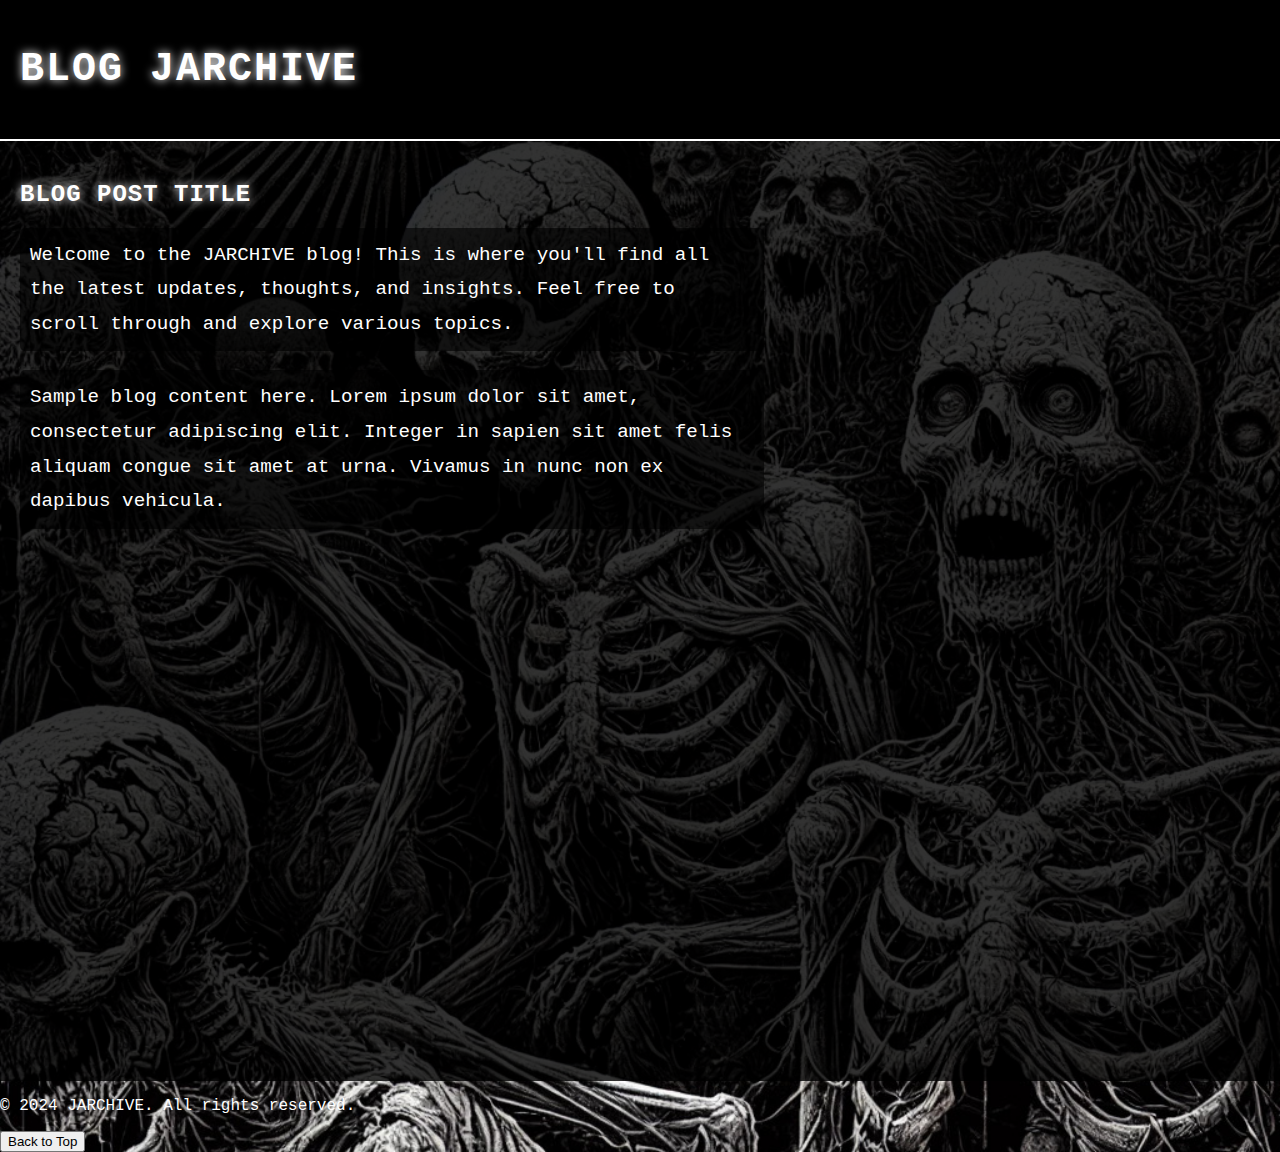
<file: Blog/Index.html>
<!DOCTYPE html>
<html lang="en">
<head>
    <meta charset="UTF-8">
    <meta name="viewport" content="width=device-width, initial-scale=1.0">
    <title>JARCHIVE BLOG</title>
    <link rel="icon" href="icon-website.png" type="image/png">
    <style>
        body {
            background-image: url('Chillback-grounf.jpg'); 
            background-size: cover;
            background-position: center;
            background-repeat: no-repeat;
            color: white;
            font-family: 'Courier New', Courier, monospace;
            margin: 0;
            padding: 0;
            overflow-y: scroll;
        }

        header {
            position: relative;
            padding: 20px;
            border-bottom: 2px solid white;
            background-color: black;
            text-align: left; 
        }

        .glitch {
            font-size: 2.5em;
            position: relative;
            color: white;
            text-shadow: 0 0 10px white;
            display: inline-block;
            text-transform: uppercase;
            letter-spacing: 2px;
            animation: glitch-animation 2s infinite;
        }

        .glitch::before, .glitch::after {
            content: attr(data-text); 
            position: absolute;
            top: 0;
            left: 0;
            width: 100%;
            height: 100%;
            color: white;
            background: black;
            overflow: hidden;
            clip: rect(0, 900px, 0, 0);
        }

        /* Glitch Red Layer */
        .glitch::before {
            left: 2px;
            text-shadow: -2px 0 red;
            animation: glitch-red 2s infinite;
        }

        /* Glitch Blue Layer */
        .glitch::after {
            left: -2px;
            text-shadow: -2px 0 blue;
            animation: glitch-blue 2s infinite;
        }

        @keyframes glitch-animation {
            0% { transform: none; }
            20% { transform: skew(0.5deg); }
            40% { transform: skew(-1deg); }
            60% { transform: skew(0.5deg); }
            80% { transform: none; }
            100% { transform: none; }
        }

        @keyframes glitch-red {
            0%, 100% { clip: rect(0, 900px, 0, 0); }
            10% { clip: rect(10px, 900px, 80px, 0); }
            30% { clip: rect(50px, 900px, 100px, 0); }
            50% { clip: rect(0, 900px, 60px, 0); }
            70% { clip: rect(40px, 900px, 80px, 0); }
        }

        @keyframes glitch-blue {
            0%, 100% { clip: rect(0, 900px, 0, 0); }
            10% { clip: rect(30px, 900px, 60px, 0); }
            30% { clip: rect(0px, 900px, 90px, 0); }
            50% { clip: rect(20px, 900px, 100px, 0); }
            70% { clip: rect(10px, 900px, 60px, 0); }
        }

        .content {
            padding: 20px;
            background-color: rgba(0, 0, 0, 0.8);
            min-height: 100vh;
            display: flex;
            flex-direction: column;
            justify-content: flex-start;
            align-items: flex-start; 

       
        h2.glitch-title {
            font-size: 1.5em;
            position: relative;
            text-transform: uppercase;
            letter-spacing: 1px;
            color: white;
            text-shadow: 0 0 10px white;
            margin-bottom: 20px;
            animation: subtle-glitch 3s infinite; /* Slower and subtler than main glitch */
        }

        h2.glitch-title::before,
        h2.glitch-title::after {
            content: attr(data-text);
            position: absolute;
            top: 0;
            left: 0;
            width: 100%;
            height: 100%;
            color: white;
            background: black;
            overflow: hidden;
            clip: rect(0, 900px, 0, 0);
        }

        h2.glitch-title::before {
            left: 1px;
            text-shadow: -1px 0 red;
            animation: glitch-red-title 3s infinite;
        }

        h2.glitch-title::after {
            left: -1px;
            text-shadow: -1px 0 blue;
            animation: glitch-blue-title 3s infinite;
        }

        @keyframes subtle-glitch {
            0% { transform: none; }
            25% { transform: skew(0.3deg); }
            50% { transform: skew(-0.3deg); }
            75% { transform: skew(0.2deg); }
            100% { transform: none; }
        }

        @keyframes glitch-red-title {
            0%, 100% { clip: rect(0, 900px, 0, 0); }
            20% { clip: rect(20px, 900px, 50px, 0); }
            40% { clip: rect(30px, 900px, 80px, 0); }
            60% { clip: rect(10px, 900px, 60px, 0); }
            80% { clip: rect(40px, 900px, 50px, 0); }
        }

        @keyframes glitch-blue-title {
            0%, 100% { clip: rect(0, 900px, 0, 0); }
            20% { clip: rect(25px, 900px, 45px, 0); }
            40% { clip: rect(0px, 900px, 70px, 0); }
            60% { clip: rect(15px, 900px, 65px, 0); }
            80% { clip: rect(30px, 900px, 45px, 0); }
        }

        p {
            font-size: 1.2em;
            line-height: 1.8;
            background: rgba(0, 0, 0, 0.6); /* Black highlight with transparency */
            padding: 10px;
            border-radius: 5px;
            color: white;
            text-align: left;
        }

        .blog-post {
            width: 60%; /* Adjusts width for left-aligned content */
        }

        footer {
            text-align: left;
            padding: 20px;
            background-color: black;
            color: white;
            border-top: 2px solid white;
        }

        #backToTop {
            position: fixed;
            bottom: 20px;
            right: 20px;
            background-color: black;
            color: white;
            border: none;
            padding: 10px;
            cursor: pointer;
            display: none;
            border-radius: 5px;
            box-shadow: 0 0 10px rgba(255, 255, 255, 0.5);
        }
    </style>
</head>
<body>
    <header>
        <h1 class="glitch" data-text="Blog JARCHIVE">Blog JARCHIVE</h1>
    </header>

    <div class="content">
        <section class="blog-post">
            <h2 class="glitch-title" data-text="Blog Post Title">Blog Post Title</h2>
            <p>
                Welcome to the JARCHIVE blog! This is where you'll find all the latest updates, thoughts, and insights. 
                Feel free to scroll through and explore various topics.
            </p>
            <p>
                Sample blog content here. Lorem ipsum dolor sit amet, consectetur adipiscing elit. Integer in 
                sapien sit amet felis aliquam congue sit amet at urna. Vivamus in nunc non ex dapibus vehicula.
            </p>
        </section>

        <!-- Add more blog posts here -->

    </div>

    <footer>
        <p>© 2024 JARCHIVE. All rights reserved.</p>
    </footer>

    <button id="backToTop">Back to Top</button>

    <script>
        const backToTopButton = document.getElementById('backToTop');
        window.onscroll = function() {
            if (document.body.scrollTop > 100 || document.documentElement.scrollTop > 100) {
                backToTopButton.style.display = "block";
            } else {
                backToTopButton.style.display = "none";
            }
        };
        backToTopButton.onclick = function() {
            window.scrollTo({ top: 0, behavior: 'smooth' });
        };
    </script>
</body>
</html>
</file>
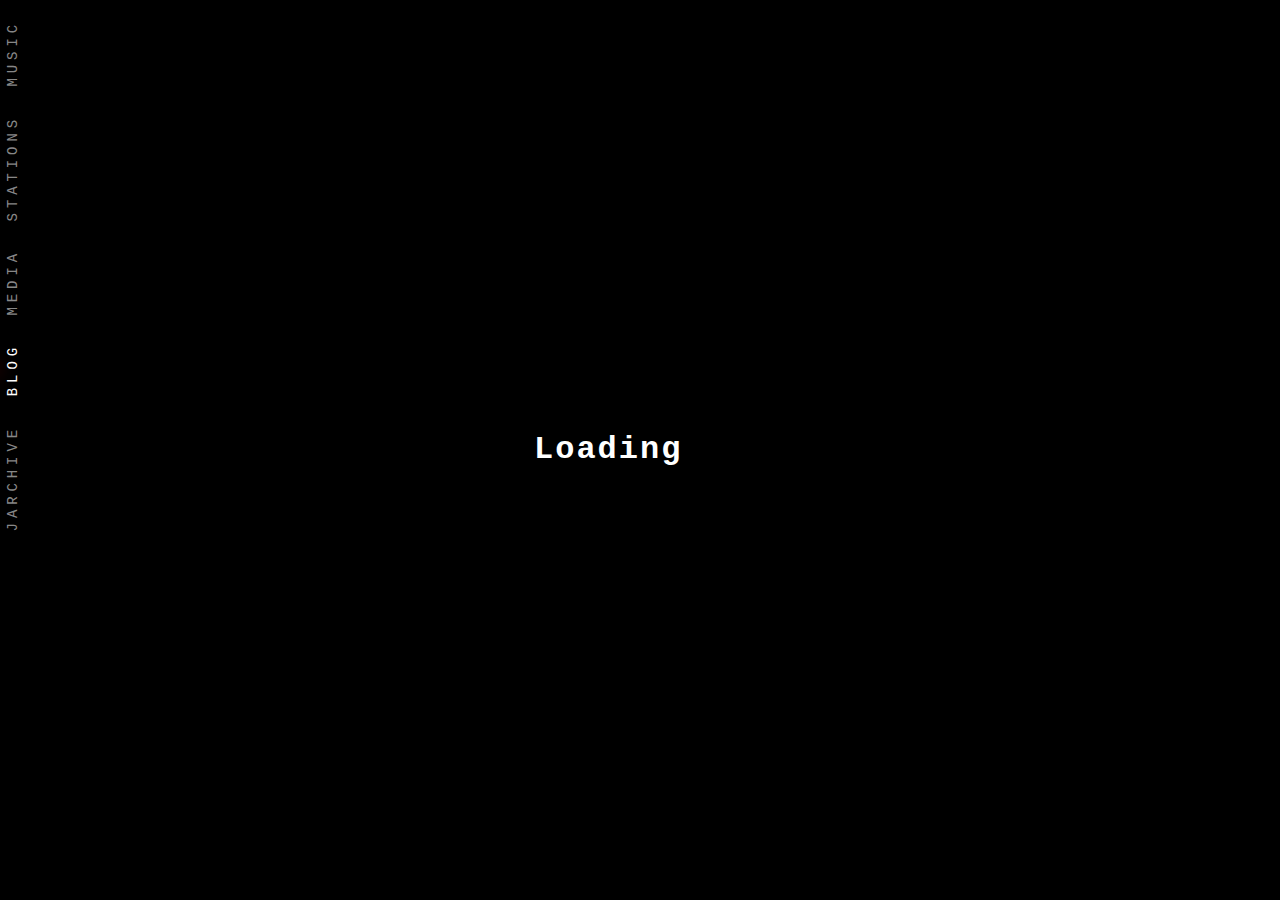
<file: blog/index.html>
<!DOCTYPE html>
<html lang="en">
<head>
    <meta charset="UTF-8">
    <title>JARCHIVE - Blog</title>
    <link rel="icon" href="../Icons/Icon website.png" type="image/png">
    <link rel="stylesheet" href="https://cdnjs.cloudflare.com/ajax/libs/font-awesome/6.0.0-beta3/css/all.min.css">
    <link rel="stylesheet" href="../shared/audio-player.css">
    <link rel="stylesheet" href="../shared/navigation.css">
    <link rel="stylesheet" href="../shared/loading-overlay.css">    <link rel="stylesheet" href="/shared/audio-player-floating.css">    <style>
        /* ========================================
           FORUM-INSPIRED BLOG STRUCTURE
           Minimal layout-focused CSS
           ======================================== */
        
        * {
            margin: 0;
            padding: 0;
            box-sizing: border-box;
        }

        html {
            height: 100%;
        }

        body {
            font-family: 'Courier New', Courier, monospace;
            line-height: 1.6;
            min-height: 100%;
            display: flex;
            flex-direction: column;
            padding-bottom: 0; /* Removed - footer will handle spacing */
        }

        /* ===== JR Side Nav (flush-left) ===== */
        .jr-side-nav{
            position: fixed;
            left: 0px;
            top: 12px;
            transform: none;
            display: flex !important;
            flex-direction: column;
            gap: 12px;
            z-index: 99999;
            user-select: none;
            pointer-events: auto;
        }

        .jr-side-nav a{
            writing-mode: vertical-rl;
            position: relative;
            transform: rotate(180deg);
            color: rgba(255,255,255,.55);
            text-decoration: none;
            font-size: 14px;
            letter-spacing: .35em;
            text-transform: uppercase;
            padding: 8px 2px;
            border-radius: 999px;
            transition: .2s ease;
        }
        .jr-side-nav a:hover {
            color: rgba(255,255,255,0.82);
            background: transparent;
            box-shadow: none;
        }

        .jr-side-nav a.is-active{
            color:#fff;
            background: transparent;
            outline: none;
            box-shadow: none;
        }

        .jr-side-nav a.is-active::after{
            content:"";
            position:absolute;
            right: -10px;
            top: 50%;
            width: 8px;
            height: 8px;
            border-radius: 999px;
            transform: translateY(-50%);
            background: rgba(255,0,0,.9);
            box-shadow: 0 0 18px rgba(255,0,0,.55);
            animation: navPulse 1.2s ease-in-out infinite;
        }

        @media (max-width: 900px){
            .jr-side-nav{ display:none !important; }
        }

        @keyframes navPulse{
            0%,100% { transform: translateY(-50%) scale(1); opacity: .85; }
            50%     { transform: translateY(-50%) scale(1.35); opacity: 1; }
        }

        /* FORUM HEADER (Forum Title Area) */
        .forum-header {
            padding: 1.5rem 2rem;
            text-align: center;
        }

        .forum-title {
            font-size: 1.5rem;
            text-transform: uppercase;
            letter-spacing: 0.2em;
            margin-bottom: 0.5rem;
        }

        .forum-subtitle {
            font-size: 0.875rem;
            text-transform: uppercase;
            letter-spacing: 0.1em;
            opacity: 0.7;
        }

        /* MAIN LAYOUT (Forum Body) */
        .forum-container {
            max-width: 1200px;
            margin: 0 auto;
            padding: 2rem 1rem;
            display: grid;
            grid-template-columns: 1fr;
            gap: 2rem;
            flex: 1; /* Push footer to bottom */
        }

        /* Optional: Two-column layout for sidebar */
        .forum-container.with-sidebar {
            grid-template-columns: 1fr 250px;
        }

        /* THREAD LIST (Main Content Area) */
        .thread-list {
            display: flex;
            flex-direction: column;
            gap: 0;
        }

        /* SECTION HEADER (Category/Section Title) */
        .section-header {
            padding: 0.75rem 1rem;
            margin-bottom: 0;
        }

        .section-title {
            font-size: 0.875rem;
            text-transform: uppercase;
            letter-spacing: 0.15em;
            font-weight: bold;
        }

        /* THREAD ENTRY (Individual Blog Post = Forum Thread) */
        .thread-entry {
            display: grid;
            grid-template-columns: auto 1fr auto;
            gap: 1rem;
            padding: 1rem;
            align-items: start;
        }

        .thread-entry + .thread-entry {
            border-top: 1px solid;
        }

        /* Thread Meta Column (Left) */
        .thread-meta {
            min-width: 80px;
            text-align: center;
            font-size: 0.75rem;
            text-transform: uppercase;
            letter-spacing: 0.1em;
        }

        .thread-number {
            font-weight: bold;
            margin-bottom: 0.25rem;
        }

        .thread-tag {
            opacity: 0.6;
            margin-top: 0.25rem;
        }

        /* Thread Content Column (Center) */
        .thread-content {
            min-width: 0; /* Allows text to wrap properly in grid */
        }

        .thread-title {
            font-size: 1.125rem;
            font-weight: bold;
            margin-bottom: 0.5rem;
            text-transform: uppercase;
            letter-spacing: 0.05em;
        }

        .thread-title a {
            text-decoration: none;
        }

        .thread-excerpt {
            font-size: 0.875rem;
            line-height: 1.5;
            margin-top: 0.5rem;
            opacity: 0.85;
        }

        .thread-body {
            font-size: 0.9375rem;
            line-height: 1.7;
            margin-top: 0.75rem;
        }

        .thread-body p + p {
            margin-top: 1rem;
        }

        /* Thread Stats Column (Right) */
        .thread-stats {
            text-align: right;
            font-size: 0.75rem;
            min-width: 120px;
        }

        .thread-date {
            font-weight: bold;
            margin-bottom: 0.25rem;
        }

        .thread-time {
            opacity: 0.6;
        }

        .thread-author {
            margin-top: 0.5rem;
            font-size: 0.7rem;
            text-transform: uppercase;
            letter-spacing: 0.1em;
            opacity: 0.5;
        }

        /* EXPANDED THREAD (Full Post View) */
        .thread-entry.expanded {
            grid-template-columns: auto 1fr;
            gap: 1.5rem;
            padding: 1.5rem;
        }

        .thread-entry.expanded .thread-stats {
            display: none; /* Stats integrated into meta in expanded view */
        }

        .thread-entry.expanded .thread-meta {
            display: flex;
            flex-direction: column;
            gap: 0.5rem;
        }

        /* SIDEBAR (Optional - Archives, Categories) */
        .forum-sidebar {
            display: flex;
            flex-direction: column;
            gap: 1.5rem;
        }

        .sidebar-section {
            padding: 1rem;
        }

        .sidebar-title {
            font-size: 0.75rem;
            text-transform: uppercase;
            letter-spacing: 0.15em;
            font-weight: bold;
            margin-bottom: 0.75rem;
        }

        .sidebar-list {
            list-style: none;
            font-size: 0.875rem;
        }

        .sidebar-list li {
            padding: 0.375rem 0;
        }

        .sidebar-list a {
            text-decoration: none;
        }

        /* PAGINATION (Forum-style page navigation) */
        .pagination {
            display: flex;
            justify-content: center;
            gap: 0.5rem;
            padding: 2rem 0;
            font-size: 0.875rem;
        }

        .pagination-item {
            padding: 0.5rem 0.75rem;
            text-decoration: none;
            text-transform: uppercase;
            letter-spacing: 0.1em;
        }

        .pagination-item.active {
            font-weight: bold;
        }

        /* FOOTER */
        .forum-footer {
            text-align: center;
            padding: 2rem 1rem;
            padding-bottom: calc(2rem + 120px); /* Extra space for audio player */
            margin-top: auto; /* Push to bottom */
            font-size: 0.75rem;
            text-transform: uppercase;
            letter-spacing: 0.15em;
        }

        /* RESPONSIVE */
        @media (max-width: 768px) {
            .forum-container.with-sidebar {
                grid-template-columns: 1fr;
            }

            .thread-entry {
                grid-template-columns: 1fr;
                gap: 0.75rem;
            }

            .thread-meta,
            .thread-stats {
                text-align: left;
                min-width: auto;
            }

            .thread-stats {
                display: flex;
                gap: 1rem;
                font-size: 0.75rem;
            }

            .thread-entry.expanded {
                grid-template-columns: 1fr;
            }
        }

        /* ========================================
           MINIMAL THEMING (For visibility only)
           Replace with your own theme
           ======================================== */
        
        body {
            background: #000;
            color: #fff;
        }

        .forum-header {
            background: rgba(0, 0, 0, 0.9);
            border-bottom: 1px solid rgba(255, 255, 255, 0.1);
        }

        .section-header {
            background: rgba(255, 255, 255, 0.03);
            border: 1px solid rgba(255, 255, 255, 0.05);
        }

        .thread-entry {
            background: rgba(255, 255, 255, 0.02);
            border-color: rgba(255, 255, 255, 0.05);
        }

        .thread-entry:hover {
            background: rgba(255, 255, 255, 0.04);
        }

        .thread-title a {
            color: inherit;
        }

        .thread-title a:hover {
            opacity: 0.8;
        }

        .sidebar-section {
            background: rgba(255, 255, 255, 0.02);
            border: 1px solid rgba(255, 255, 255, 0.05);
        }

        .sidebar-list a {
            color: inherit;
            opacity: 0.7;
        }

        .sidebar-list a:hover {
            opacity: 1;
        }

        .pagination-item {
            background: rgba(255, 255, 255, 0.05);
            border: 1px solid rgba(255, 255, 255, 0.1);
            color: inherit;
        }

        .pagination-item:hover {
            background: rgba(255, 255, 255, 0.1);
        }

        .pagination-item.active {
            background: rgba(255, 255, 255, 0.15);
        }
    </style>
</head>
<body>
    
    <!-- SIDEBAR NAVIGATION -->
    <nav class="jr-side-nav" aria-label="Primary">
        <a href="../musicPage/">MUSIC</a>
        <a href="../#stations">STATIONS</a>
        <a href="../media/">MEDIA</a>
        <a href="../blog/" class="is-active">BLOG</a>
        <a href="../">JARCHIVE</a>
    </nav>

    <!-- MAIN FORUM CONTAINER -->
    <div class="forum-container">
        
        <!-- THREAD LIST (Main Content) -->
        <main class="thread-list">
            
            <!-- SECTION HEADER (Category) -->
            <div class="section-header">
                <h2 class="section-title">Blog</h2>
            </div>

            <!-- THREAD ENTRY #1 -->
            <article class="thread-entry" id="post-1">
                <aside class="thread-meta">
                    <div class="thread-number">#001</div>
                    <div class="thread-tag">Update</div>
                </aside>
                
                <div class="thread-content">
                    <h3 class="thread-title">
                        <a href="#post-1">Plans for the Week :)</a>
                    </h3>
                    <div class="thread-body">
                        <p>
                            The goal for this week is to get out another mix and also a song by friday. The only thing thats really in the way from now on is school. So I whole heartedly believe Ill be able to start getting more content out for the website. After a few months we'll start posting on social media and other music sharing platforms.
                        </p>
                        <p>
                            Me and Sam (Ditty) Have been planning something big. Something beyond our control and were excited to finally start bringing these plans into fruition its going to be a good next couple of years in terms of creativity and productivity. AMEN
                        </p>
                    </div>
                </div>
                
                <aside class="thread-stats">
                    <div class="thread-date">Apr 15</div>
                    <div class="thread-time">10:44am</div>
                    <div class="thread-author">by JARCHIVE</div>
                </aside>
            </article>

            <!-- Add more thread entries as needed -->

        </main>

        <!-- OPTIONAL SIDEBAR (Archives, Categories) -->
        <!-- Uncomment and add class "with-sidebar" to .forum-container to enable -->
        <!--
        <aside class="forum-sidebar">
            
            <section class="sidebar-section">
                <h3 class="sidebar-title">Archives</h3>
                <ul class="sidebar-list">
                    <li><a href="#">April 2025</a></li>
                    <li><a href="#">March 2025</a></li>
                    <li><a href="#">February 2025</a></li>
                </ul>
            </section>

            <section class="sidebar-section">
                <h3 class="sidebar-title">Categories</h3>
                <ul class="sidebar-list">
                    <li><a href="#">Updates</a></li>
                    <li><a href="#">News</a></li>
                    <li><a href="#">Thoughts</a></li>
                    <li><a href="#">Behind the Scenes</a></li>
                </ul>
            </section>

        </aside>
        -->

    </div>

    <!-- PAGINATION (Forum-style) -->
    <!-- Uncomment when needed -->
    <!--
    <nav class="pagination">
        <a href="#" class="pagination-item">« Prev</a>
        <a href="#" class="pagination-item active">1</a>
        <a href="#" class="pagination-item">2</a>
        <a href="#" class="pagination-item">3</a>
        <a href="#" class="pagination-item">Next »</a>
    </nav>
    -->

    <!-- FOOTER -->
    <footer class="forum-footer">
        <p>© 2024 JARCHIVE. All rights reserved.</p>
    </footer>

    <!-- Shared scripts -->
    <script src="../shared/audio-player.js"></script>
    <script src="../shared/navigation.js"></script>

    <!-- ============================
         Persistent Audio Player Iframe
         ============================ -->
    <iframe 
        id="jarchive-player-iframe"
        src="/player-host.html"
        style="
            position: fixed;
            bottom: 0;
            right: 0;
            width: 100vw;
            height: 100vh;
            border: none;
            background: transparent;
            pointer-events: none;
            z-index: 999999;
        "
        allow="autoplay"
        loading="eager">
    </iframe>

    <!-- Restore button (outside iframe) -->
    <button class="jarchive-restore-button hidden" id="restore-player-btn" style="z-index: 9999999; pointer-events: auto;">
        <i class="fas fa-music"></i>
        <span>Jarchive Player</span>
    </button>

    <!-- Player Communication Bridge -->
    <script src="/shared/player-iframe-bridge.js"></script>

    <!-- Loading Overlay -->
    <script src="/shared/loading-overlay.js"></script>

</body>
</html>
</file>
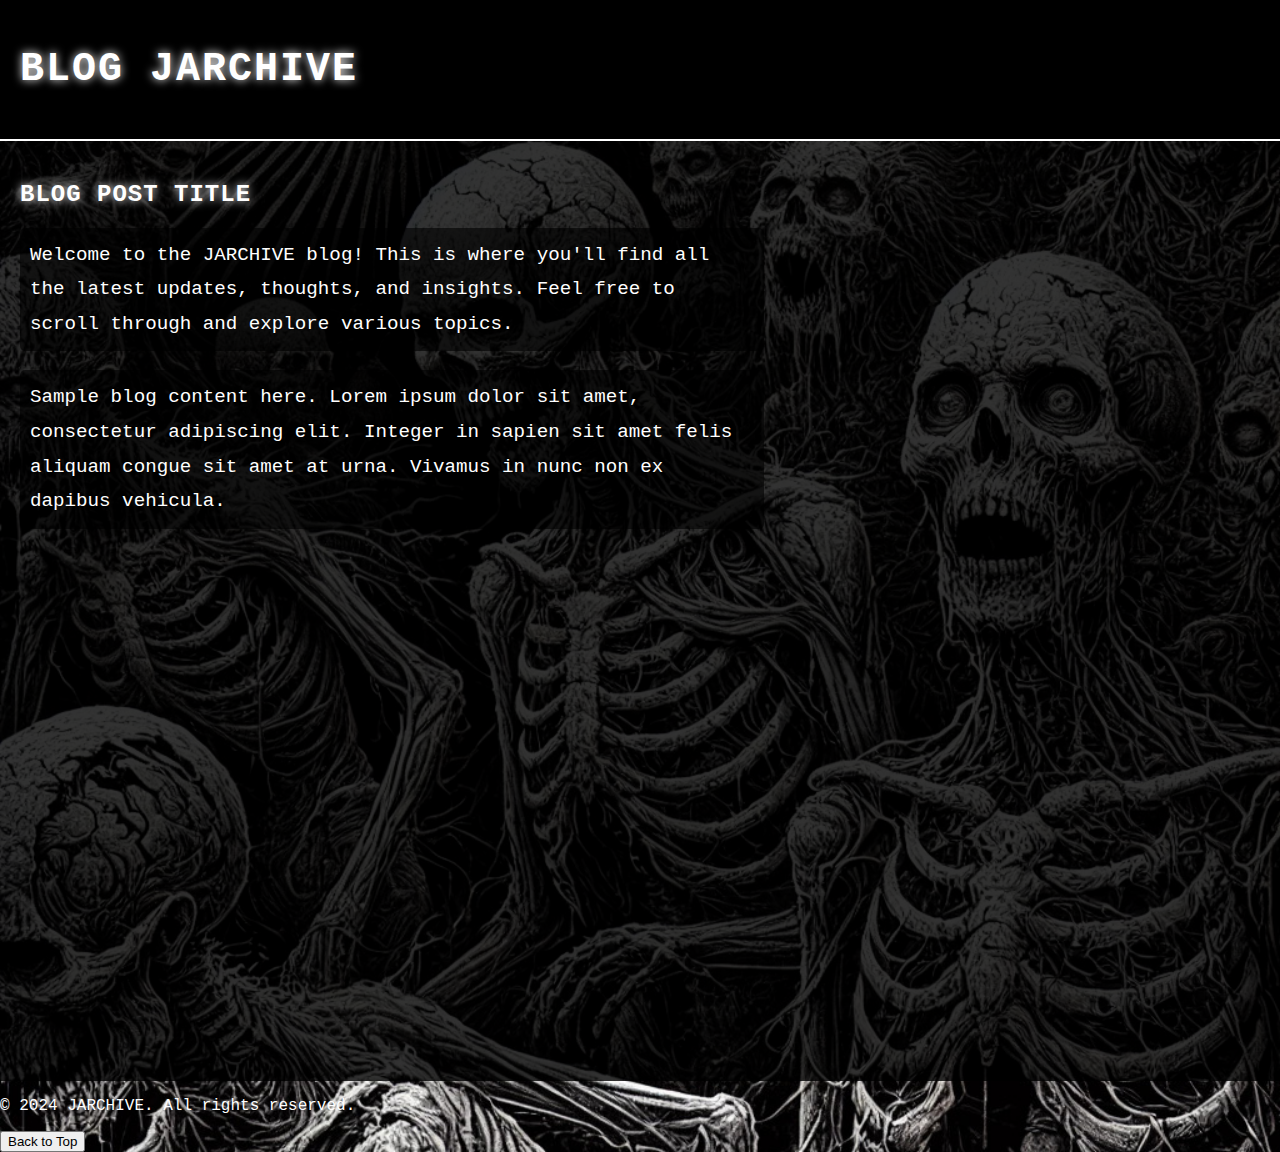
<file: blogs/Index.html>
<!DOCTYPE html>
<html lang="en">
<head>
    <meta charset="UTF-8">
    <meta name="viewport" content="width=device-width, initial-scale=1.0">
    <title>JARCHIVE BLOG</title>
    <link rel="icon" href="icon-website.png" type="image/png">
    <style>
        body {
            background-image: url('Chillback-grounf.jpg'); 
            background-size: cover;
            background-position: center;
            background-repeat: no-repeat;
            color: white;
            font-family: 'Courier New', Courier, monospace;
            margin: 0;
            padding: 0;
            overflow-y: scroll;
        }

        header {
            position: relative;
            padding: 20px;
            border-bottom: 2px solid white;
            background-color: black;
            text-align: left; 
        }

        .glitch {
            font-size: 2.5em;
            position: relative;
            color: white;
            text-shadow: 0 0 10px white;
            display: inline-block;
            text-transform: uppercase;
            letter-spacing: 2px;
            animation: glitch-animation 2s infinite;
        }

        .glitch::before, .glitch::after {
            content: attr(data-text); 
            position: absolute;
            top: 0;
            left: 0;
            width: 100%;
            height: 100%;
            color: white;
            background: black;
            overflow: hidden;
            clip: rect(0, 900px, 0, 0);
        }

        /* Glitch Red Layer */
        .glitch::before {
            left: 2px;
            text-shadow: -2px 0 red;
            animation: glitch-red 2s infinite;
        }

        /* Glitch Blue Layer */
        .glitch::after {
            left: -2px;
            text-shadow: -2px 0 blue;
            animation: glitch-blue 2s infinite;
        }

        @keyframes glitch-animation {
            0% { transform: none; }
            20% { transform: skew(0.5deg); }
            40% { transform: skew(-1deg); }
            60% { transform: skew(0.5deg); }
            80% { transform: none; }
            100% { transform: none; }
        }

        @keyframes glitch-red {
            0%, 100% { clip: rect(0, 900px, 0, 0); }
            10% { clip: rect(10px, 900px, 80px, 0); }
            30% { clip: rect(50px, 900px, 100px, 0); }
            50% { clip: rect(0, 900px, 60px, 0); }
            70% { clip: rect(40px, 900px, 80px, 0); }
        }

        @keyframes glitch-blue {
            0%, 100% { clip: rect(0, 900px, 0, 0); }
            10% { clip: rect(30px, 900px, 60px, 0); }
            30% { clip: rect(0px, 900px, 90px, 0); }
            50% { clip: rect(20px, 900px, 100px, 0); }
            70% { clip: rect(10px, 900px, 60px, 0); }
        }

        .content {
            padding: 20px;
            background-color: rgba(0, 0, 0, 0.8);
            min-height: 100vh;
            display: flex;
            flex-direction: column;
            justify-content: flex-start;
            align-items: flex-start; 

       
        h2.glitch-title {
            font-size: 1.5em;
            position: relative;
            text-transform: uppercase;
            letter-spacing: 1px;
            color: white;
            text-shadow: 0 0 10px white;
            margin-bottom: 20px;
            animation: subtle-glitch 3s infinite; /* Slower and subtler than main glitch */
        }

        h2.glitch-title::before,
        h2.glitch-title::after {
            content: attr(data-text);
            position: absolute;
            top: 0;
            left: 0;
            width: 100%;
            height: 100%;
            color: white;
            background: black;
            overflow: hidden;
            clip: rect(0, 900px, 0, 0);
        }

        h2.glitch-title::before {
            left: 1px;
            text-shadow: -1px 0 red;
            animation: glitch-red-title 3s infinite;
        }

        h2.glitch-title::after {
            left: -1px;
            text-shadow: -1px 0 blue;
            animation: glitch-blue-title 3s infinite;
        }

        @keyframes subtle-glitch {
            0% { transform: none; }
            25% { transform: skew(0.3deg); }
            50% { transform: skew(-0.3deg); }
            75% { transform: skew(0.2deg); }
            100% { transform: none; }
        }

        @keyframes glitch-red-title {
            0%, 100% { clip: rect(0, 900px, 0, 0); }
            20% { clip: rect(20px, 900px, 50px, 0); }
            40% { clip: rect(30px, 900px, 80px, 0); }
            60% { clip: rect(10px, 900px, 60px, 0); }
            80% { clip: rect(40px, 900px, 50px, 0); }
        }

        @keyframes glitch-blue-title {
            0%, 100% { clip: rect(0, 900px, 0, 0); }
            20% { clip: rect(25px, 900px, 45px, 0); }
            40% { clip: rect(0px, 900px, 70px, 0); }
            60% { clip: rect(15px, 900px, 65px, 0); }
            80% { clip: rect(30px, 900px, 45px, 0); }
        }

        p {
            font-size: 1.2em;
            line-height: 1.8;
            background: rgba(0, 0, 0, 0.6); /* Black highlight with transparency */
            padding: 10px;
            border-radius: 5px;
            color: white;
            text-align: left;
        }

        .blog-post {
            width: 60%; /* Adjusts width for left-aligned content */
        }

        footer {
            text-align: left;
            padding: 20px;
            background-color: black;
            color: white;
            border-top: 2px solid white;
        }

        #backToTop {
            position: fixed;
            bottom: 20px;
            right: 20px;
            background-color: black;
            color: white;
            border: none;
            padding: 10px;
            cursor: pointer;
            display: none;
            border-radius: 5px;
            box-shadow: 0 0 10px rgba(255, 255, 255, 0.5);
        }
    </style>
</head>
<body>
    <header>
        <h1 class="glitch" data-text="Blog JARCHIVE">Blog JARCHIVE</h1>
    </header>

    <div class="content">
        <section class="blog-post">
            <h2 class="glitch-title" data-text="Blog Post Title">Blog Post Title</h2>
            <p>
                Welcome to the JARCHIVE blog! This is where you'll find all the latest updates, thoughts, and insights. 
                Feel free to scroll through and explore various topics.
            </p>
            <p>
                Sample blog content here. Lorem ipsum dolor sit amet, consectetur adipiscing elit. Integer in 
                sapien sit amet felis aliquam congue sit amet at urna. Vivamus in nunc non ex dapibus vehicula.
            </p>
        </section>

        <!-- Add more blog posts here -->

    </div>

    <footer>
        <p>© 2024 JARCHIVE. All rights reserved.</p>
    </footer>

    <button id="backToTop">Back to Top</button>

    <script>
        const backToTopButton = document.getElementById('backToTop');
        window.onscroll = function() {
            if (document.body.scrollTop > 100 || document.documentElement.scrollTop > 100) {
                backToTopButton.style.display = "block";
            } else {
                backToTopButton.style.display = "none";
            }
        };
        backToTopButton.onclick = function() {
            window.scrollTo({ top: 0, behavior: 'smooth' });
        };
    </script>
</body>
</html>
</file>
<file: shared/audio-player.css>
/* JArchive Audio Player Styles */
.jarchive-player {
    position: fixed;
    bottom: 0;
    left: 0;
    right: 0;
    background: linear-gradient(135deg, rgba(0, 0, 0, 0.95) 0%, rgba(20, 0, 0, 0.95) 100%);
    border-top: 2px solid #ff0000;
    box-shadow: 0 -5px 20px rgba(255, 0, 0, 0.3);
    z-index: 1000;
    backdrop-filter: blur(10px);
    display: none;
    padding: 15px 20px;
    font-family: 'Courier New', Courier, monospace;
}

.player-main {
    display: flex;
    align-items: center;
    gap: 20px;
    max-width: 1200px;
    margin: 0 auto;
    flex-wrap: wrap;
}

.player-info {
    display: flex;
    align-items: center;
    gap: 15px;
    min-width: 200px;
    flex: 1;
}

.player-cover {
    width: 60px;
    height: 60px;
    object-fit: cover;
    border: 2px solid #ff0000;
    box-shadow: 0 0 10px rgba(255, 0, 0, 0.5);
    border-radius: 4px;
    transition: transform 0.3s ease;
}

.player-cover:hover {
    transform: scale(1.05);
}

.track-info {
    display: flex;
    flex-direction: column;
    gap: 5px;
}

.track-title {
    font-size: 1.1em;
    font-weight: bold;
    color: #ffffff;
    text-shadow: 0 0 5px rgba(255, 255, 255, 0.5);
    white-space: nowrap;
    overflow: hidden;
    text-overflow: ellipsis;
    max-width: 200px;
}

.track-artist {
    font-size: 0.9em;
    color: #ff0000;
    text-shadow: 0 0 5px rgba(255, 0, 0, 0.5);
    white-space: nowrap;
    overflow: hidden;
    text-overflow: ellipsis;
    max-width: 200px;
}

.player-controls {
    display: flex;
    align-items: center;
    gap: 10px;
    flex-shrink: 0;
}

.control-btn {
    background: transparent;
    border: 1px solid #ff0000;
    color: #ffffff;
    padding: 10px;
    border-radius: 4px;
    cursor: pointer;
    transition: all 0.3s ease;
    display: flex;
    align-items: center;
    justify-content: center;
    min-width: 40px;
    height: 40px;
    font-size: 1em;
}

.control-btn:hover {
    background: rgba(255, 0, 0, 0.2);
    box-shadow: 0 0 10px rgba(255, 0, 0, 0.5);
    transform: translateY(-2px);
}

.control-btn:active {
    transform: translateY(0);
}

.control-btn.active {
    background: rgba(255, 0, 0, 0.3);
    box-shadow: 0 0 15px rgba(255, 0, 0, 0.7);
}

.play-btn {
    background: rgba(255, 0, 0, 0.2);
    border-width: 2px;
    min-width: 50px;
    height: 50px;
    font-size: 1.2em;
}

.play-btn:hover {
    background: rgba(255, 0, 0, 0.4);
}

.download-btn {
    background: rgba(0, 255, 0, 0.1);
    border-color: #00ff00;
    color: #00ff00;
}

.download-btn:hover {
    background: rgba(0, 255, 0, 0.2);
    box-shadow: 0 0 10px rgba(0, 255, 0, 0.5);
}

.player-progress {
    display: flex;
    flex-direction: column;
    gap: 5px;
    flex: 1;
    min-width: 200px;
}

.time-display {
    display: flex;
    justify-content: space-between;
    font-size: 0.8em;
    color: #cccccc;
    font-family: 'Courier New', monospace;
}

.progress-container {
    position: relative;
    height: 6px;
    background: rgba(255, 255, 255, 0.1);
    border-radius: 3px;
    overflow: hidden;
}

.progress-bar {
    position: absolute;
    top: 0;
    left: 0;
    width: 100%;
    height: 100%;
    background: transparent;
    cursor: pointer;
    -webkit-appearance: none;
    appearance: none;
    z-index: 2;
}

.progress-bar::-webkit-slider-thumb {
    -webkit-appearance: none;
    appearance: none;
    width: 16px;
    height: 16px;
    background: #ff0000;
    border-radius: 50%;
    cursor: pointer;
    box-shadow: 0 0 10px rgba(255, 0, 0, 0.7);
    transition: all 0.3s ease;
}

.progress-bar::-webkit-slider-thumb:hover {
    transform: scale(1.2);
    box-shadow: 0 0 15px rgba(255, 0, 0, 1);
}

.progress-bar::-moz-range-thumb {
    width: 16px;
    height: 16px;
    background: #ff0000;
    border-radius: 50%;
    cursor: pointer;
    border: none;
    box-shadow: 0 0 10px rgba(255, 0, 0, 0.7);
}

.progress-fill {
    position: absolute;
    top: 0;
    left: 0;
    height: 100%;
    background: linear-gradient(90deg, #ff0000 0%, #ff4444 100%);
    border-radius: 3px;
    transition: width 0.1s ease;
    z-index: 1;
}

.player-volume {
    display: flex;
    align-items: center;
    gap: 10px;
    flex-shrink: 0;
}

.volume-bar {
    width: 80px;
    height: 6px;
    background: rgba(255, 255, 255, 0.1);
    border-radius: 3px;
    cursor: pointer;
    -webkit-appearance: none;
    appearance: none;
}

.volume-bar::-webkit-slider-thumb {
    -webkit-appearance: none;
    appearance: none;
    width: 14px;
    height: 14px;
    background: #ffffff;
    border-radius: 50%;
    cursor: pointer;
    box-shadow: 0 0 8px rgba(255, 255, 255, 0.7);
}

.volume-bar::-moz-range-thumb {
    width: 14px;
    height: 14px;
    background: #ffffff;
    border-radius: 50%;
    cursor: pointer;
    border: none;
    box-shadow: 0 0 8px rgba(255, 255, 255, 0.7);
}

.player-actions {
    display: flex;
    align-items: center;
    gap: 10px;
    flex-shrink: 0;
}

/* Responsive Design */
@media (max-width: 768px) {
    .jarchive-player {
        padding: 10px 15px;
    }
    
    .player-main {
        flex-direction: column;
        gap: 15px;
    }
    
    .player-info {
        min-width: auto;
        width: 100%;
        justify-content: center;
    }
    
    .player-controls {
        order: -1;
        width: 100%;
        justify-content: center;
    }
    
    .player-progress {
        width: 100%;
        min-width: auto;
    }
    
    .player-volume {
        width: 100%;
        justify-content: center;
    }
    
    .volume-bar {
        width: 120px;
    }
    
    .player-actions {
        width: 100%;
        justify-content: center;
    }
    
    .track-title,
    .track-artist {
        max-width: 150px;
    }
}

@media (max-width: 480px) {
    .control-btn {
        min-width: 35px;
        height: 35px;
        padding: 8px;
        font-size: 0.9em;
    }
    
    .play-btn {
        min-width: 45px;
        height: 45px;
        font-size: 1.1em;
    }
    
    .player-cover {
        width: 50px;
        height: 50px;
    }
    
    .track-title {
        font-size: 1em;
        max-width: 120px;
    }
    
    .track-artist {
        font-size: 0.8em;
        max-width: 120px;
    }
}

/* Focus states for accessibility */
.control-btn:focus,
.progress-bar:focus,
.volume-bar:focus {
    outline: 2px solid #ff0000;
    outline-offset: 2px;
}

/* Animation for player appearance */
@keyframes slideUp {
    from {
        transform: translateY(100%);
        opacity: 0;
    }
    to {
        transform: translateY(0);
        opacity: 1;
    }
}

.jarchive-player {
    animation: slideUp 0.3s ease-out;
}

/* Glitch effect for active buttons */
.control-btn.active::before {
    content: '';
    position: absolute;
    top: 0;
    left: 0;
    right: 0;
    bottom: 0;
    background: rgba(255, 0, 0, 0.1);
    animation: glitch-flicker 0.3s infinite;
}

@keyframes glitch-flicker {
    0%, 100% { opacity: 0; }
    50% { opacity: 1; }
}
</file>
<file: shared/navigation.css>
/* JArchive Navigation Styles */
.jarchive-nav {
    position: absolute;
    top: 20px;
    right: 20px;
    z-index: 100;
}

.menu-icon {
    display: none;
    cursor: pointer;
    padding: 5px;
    border: 1px solid transparent;
    border-radius: 4px;
    transition: all 0.3s ease;
}

.menu-icon:hover {
    border-color: #ff0000;
    background: rgba(255, 0, 0, 0.1);
}

.menu-icon.active {
    border-color: #ff0000;
    background: rgba(255, 0, 0, 0.2);
}

.menu-icon div {
    width: 25px;
    height: 3px;
    background-color: #ff0000;
    margin: 5px 0;
    transition: 0.3s;
    box-shadow: 0 0 5px rgba(255, 0, 0, 0.5);
}

.menu-icon.active div:nth-child(1) {
    transform: rotate(-45deg) translate(-5px, 6px);
}

.menu-icon.active div:nth-child(2) {
    opacity: 0;
}

.menu-icon.active div:nth-child(3) {
    transform: rotate(45deg) translate(-5px, -6px);
}

.nav-menu {
    display: flex;
    list-style: none;
    margin: 0;
    padding: 0;
    gap: 20px;
    align-items: center;
}

.nav-menu li {
    margin: 0;
}

.nav-link {
    color: #ffffff;
    text-decoration: none;
    font-size: 1.1em;
    text-transform: uppercase;
    letter-spacing: 1px;
    padding: 8px 12px;
    border: 1px solid transparent;
    border-radius: 4px;
    transition: all 0.3s ease;
    position: relative;
    text-shadow: 0 0 5px rgba(255, 255, 255, 0.5);
}

.nav-link:hover {
    color: #ff0000;
    border-color: #ff0000;
    background: rgba(255, 0, 0, 0.1);
    text-shadow: 0 0 10px rgba(255, 0, 0, 0.8);
    transform: translateY(-2px);
    box-shadow: 0 5px 15px rgba(255, 0, 0, 0.3);
}

.nav-link.active {
    color: #ff0000;
    border-color: #ff0000;
    background: rgba(255, 0, 0, 0.2);
    text-shadow: 0 0 10px rgba(255, 0, 0, 0.8);
    box-shadow: 0 0 15px rgba(255, 0, 0, 0.5);
}

.nav-link.active::before {
    content: '';
    position: absolute;
    top: 0;
    left: 0;
    right: 0;
    bottom: 0;
    background: rgba(255, 0, 0, 0.1);
    animation: glitch-flicker 0.3s infinite;
    border-radius: 4px;
}

/* Mobile Navigation */
@media (max-width: 768px) {
    .menu-icon {
        display: block;
    }
    
    .nav-menu {
        display: none;
        position: absolute;
        top: 100%;
        right: 0;
        flex-direction: column;
        background: rgba(0, 0, 0, 0.95);
        border: 2px solid #ff0000;
        border-radius: 8px;
        padding: 15px;
        min-width: 200px;
        box-shadow: 0 10px 30px rgba(0, 0, 0, 0.8);
        backdrop-filter: blur(10px);
        gap: 10px;
    }
    
    .nav-menu.show-menu {
        display: flex;
        animation: slideDown 0.3s ease-out;
    }
    
    .nav-menu li {
        width: 100%;
    }
    
    .nav-link {
        display: block;
        width: 100%;
        text-align: center;
        padding: 12px 15px;
        font-size: 1em;
        border-radius: 6px;
    }
    
    .nav-link:hover {
        transform: translateX(5px);
    }
}

/* Tablet Navigation */
@media (min-width: 769px) and (max-width: 1024px) {
    .nav-menu {
        gap: 15px;
    }
    
    .nav-link {
        font-size: 1em;
        padding: 6px 10px;
    }
}

/* Animations */
@keyframes slideDown {
    from {
        opacity: 0;
        transform: translateY(-10px);
    }
    to {
        opacity: 1;
        transform: translateY(0);
    }
}

@keyframes glitch-flicker {
    0%, 100% { opacity: 0; }
    50% { opacity: 1; }
}

/* Focus states for accessibility */
.nav-link:focus,
.menu-icon:focus {
    outline: 2px solid #ff0000;
    outline-offset: 2px;
}

/* Hover effects for desktop */
@media (min-width: 769px) {
    .nav-link::after {
        content: '';
        position: absolute;
        bottom: 0;
        left: 50%;
        width: 0;
        height: 2px;
        background: #ff0000;
        transition: all 0.3s ease;
        transform: translateX(-50%);
    }
    
    .nav-link:hover::after {
        width: 100%;
    }
    
    .nav-link.active::after {
        width: 100%;
        box-shadow: 0 0 10px rgba(255, 0, 0, 0.8);
    }
}

/* Glitch effect for active navigation */
.nav-link.active::before {
    content: attr(data-text);
    position: absolute;
    top: 0;
    left: 0;
    width: 100%;
    height: 100%;
    background: transparent;
    clip-path: polygon(0 0, 100% 10%, 100% 90%, 0 100%);
    animation: glitch-shift 0.15s infinite alternate;
}

@keyframes glitch-shift {
    0% { transform: translate(0, 0); }
    50% { transform: translate(2px, -2px); }
    100% { transform: translate(-2px, 2px); }
}
</file>
<file: shared/loading-overlay.css>
/* ========================================
   GLOBAL LOADING OVERLAY
   Full-screen loading animation
   ======================================== */

/* Loading overlay container */
#loading-overlay {
    position: fixed;
    top: 0;
    left: 0;
    width: 100%;
    height: 100%;
    background-color: #000;
    display: flex;
    justify-content: center;
    align-items: center;
    z-index: 99999; /* Above all content but should not interfere with floating player */
    opacity: 1;
    transition: opacity 0.8s ease-out;
    pointer-events: all;
}

/* Hidden state */
#loading-overlay.hidden {
    opacity: 0;
    pointer-events: none;
}

/* Loading text container */
.loading-text {
    color: #fff;
    font-family: 'Courier New', Courier, monospace;
    font-size: clamp(20px, 4vw, 32px);
    font-weight: bold;
    letter-spacing: 2px;
    display: flex;
    align-items: center;
}

/* Animated dots */
.loading-text .dot {
    display: inline-block;
    animation: loading-dot 1.4s infinite;
    opacity: 0;
}

.loading-text .dot:nth-child(2) {
    animation-delay: 0.2s;
}

.loading-text .dot:nth-child(3) {
    animation-delay: 0.4s;
}

.loading-text .dot:nth-child(4) {
    animation-delay: 0.6s;
}

/* Dot animation keyframes */
@keyframes loading-dot {
    0%, 20% {
        opacity: 0;
        transform: scale(1);
    }
    40% {
        opacity: 1;
        transform: scale(1.2);
    }
    100% {
        opacity: 0;
        transform: scale(1);
    }
}

/* Ensure smooth transitions */
@media (prefers-reduced-motion: reduce) {
    #loading-overlay {
        transition: opacity 0.2s ease-out;
    }
    
    .loading-text .dot {
        animation: none;
        opacity: 1;
    }
}
</file>
<file: shared/audio-player-floating.css>
/* ========================================
   FLOATING AUDIO PLAYER - macOS Style
   Draggable, resizable window
   ======================================== */

/* Floating player window container */
.jarchive-floating-player {
    position: fixed;
    bottom: 80px;
    right: 40px;
    width: 420px;
    min-width: 320px;
    min-height: 180px;
    background: #0b0b0b;
    border: 1px solid rgba(255, 255, 255, 0.12);
    border-radius: 14px;
    box-shadow: 
        0 12px 48px rgba(0, 0, 0, 0.8),
        0 0 0 0.5px rgba(255, 255, 255, 0.08);
    z-index: 10000;
    display: flex;
    flex-direction: column;
    overflow: hidden;
    backdrop-filter: blur(40px);
    transition: transform 0.3s cubic-bezier(0.4, 0, 0.2, 1),
                opacity 0.3s cubic-bezier(0.4, 0, 0.2, 1),
                visibility 0.3s;
}

/* Hidden state - starts invisible until first track is played */
.jarchive-floating-player.hidden {
    opacity: 0;
    visibility: hidden;
    pointer-events: none;
    transform: translateY(20px);
}

/* Minimized state - completely hidden, only restore button visible */
.jarchive-floating-player.minimized {
    opacity: 0;
    visibility: hidden;
    pointer-events: none;
    transform: scale(0);
}

.jarchive-floating-player.minimized .player-header,
.jarchive-floating-player.minimized .player-body,
.jarchive-floating-player.minimized .resize-handle,
.jarchive-floating-player.minimized .minimized-icon {
    display: none;
}

/* Minimized icon display */
.minimized-icon {
    display: none;
    align-items: center;
    justify-content: center;
    width: 100%;
    height: 100%;
    font-size: 24px;
    color: rgba(255, 255, 255, 0.8);
    cursor: pointer;
}

.minimized-icon:hover {
    color: rgba(255, 255, 255, 1);
}

/* Compact mode */
.jarchive-floating-player.compact {
    width: 280px;
    height: auto;
}

.jarchive-floating-player.compact .player-controls-extended,
.jarchive-floating-player.compact .player-progress-full {
    display: none;
}

/* Player header (draggable area) */
.player-header {
    display: flex;
    align-items: center;
    justify-content: space-between;
    padding: 0 16px;
    height: 38px;
    background: rgba(255, 255, 255, 0.02);
    border-bottom: 1px solid rgba(255, 255, 255, 0.06);
    cursor: grab;
    user-select: none;
}

/* Change cursor when dragging */
.jarchive-floating-player.dragging .player-header {
    cursor: grabbing;
}

/* macOS traffic lights */
.traffic-lights {
    display: flex;
    gap: 8px;
    align-items: center;
}

.traffic-light {
    width: 12px;
    height: 12px;
    border-radius: 50%;
    border: none;
    cursor: pointer;
    transition: opacity 0.2s ease, filter 0.2s ease;
    opacity: 1;
}

.traffic-light:hover {
    opacity: 0.8;
    filter: brightness(1.1);
}

.traffic-light.close-btn {
    background: #ff5f57;
}

.traffic-light.minimize-btn {
    background: #ffbd2e;
}

.traffic-light.expand-btn {
    background: #28c840;
}

/* Header title */
.player-header-title {
    font-size: 11px;
    text-transform: uppercase;
    letter-spacing: 0.1em;
    color: rgba(255, 255, 255, 0.5);
    font-weight: 600;
}

/* Player body */
.player-body {
    padding: 20px;
    flex: 1;
    display: flex;
    flex-direction: column;
    gap: 16px;
    overflow-y: auto;
}

/* Track info section */
.player-track-info {
    display: flex;
    gap: 12px;
    align-items: center;
}

.player-track-cover {
    width: 60px;
    height: 60px;
    border-radius: 6px;
    object-fit: cover;
    background: rgba(255, 255, 255, 0.05);
    border: 1px solid rgba(255, 255, 255, 0.08);
}

.player-track-meta {
    flex: 1;
    min-width: 0;
}

.player-track-title {
    font-size: 14px;
    font-weight: 600;
    text-transform: uppercase;
    letter-spacing: 0.05em;
    color: rgba(255, 255, 255, 0.95);
    margin-bottom: 4px;
    overflow: hidden;
    text-overflow: ellipsis;
    white-space: nowrap;
}

.player-track-artist {
    font-size: 11px;
    text-transform: uppercase;
    letter-spacing: 0.1em;
    color: rgba(255, 255, 255, 0.5);
}

/* Controls section */
.player-controls {
    display: flex;
    align-items: center;
    justify-content: center;
    gap: 12px;
}

.player-control-btn {
    background: rgba(255, 255, 255, 0.05);
    border: 1px solid rgba(255, 255, 255, 0.1);
    color: rgba(255, 255, 255, 0.8);
    width: 36px;
    height: 36px;
    border-radius: 50%;
    display: flex;
    align-items: center;
    justify-content: center;
    cursor: pointer;
    transition: all 0.2s ease;
    font-size: 14px;
}

.player-control-btn:hover {
    background: rgba(255, 255, 255, 0.1);
    border-color: rgba(255, 255, 255, 0.2);
    color: rgba(255, 255, 255, 1);
}

.player-control-btn.play-btn {
    width: 44px;
    height: 44px;
    font-size: 16px;
    background: rgba(255, 255, 255, 0.08);
}

.player-control-btn.active {
    background: rgba(255, 255, 255, 0.15);
    border-color: rgba(255, 255, 255, 0.25);
}

/* Progress section */
.player-progress {
    display: flex;
    flex-direction: column;
    gap: 8px;
}

.player-times {
    display: flex;
    justify-content: space-between;
    font-size: 10px;
    text-transform: uppercase;
    letter-spacing: 0.1em;
    color: rgba(255, 255, 255, 0.4);
}

.player-progress-bar {
    position: relative;
    height: 4px;
    background: rgba(255, 255, 255, 0.08);
    border-radius: 2px;
    cursor: pointer;
    overflow: hidden;
}

.player-progress-fill {
    position: absolute;
    top: 0;
    left: 0;
    height: 100%;
    background: rgba(255, 255, 255, 0.7);
    border-radius: 2px;
    transition: width 0.1s linear;
}

.player-progress-bar:hover .player-progress-fill {
    background: rgba(255, 255, 255, 0.9);
}

/* Volume section */
.player-volume {
    display: flex;
    align-items: center;
    gap: 12px;
}

.player-volume-icon {
    width: 32px;
    height: 32px;
    display: flex;
    align-items: center;
    justify-content: center;
    color: rgba(255, 255, 255, 0.6);
    font-size: 14px;
    cursor: pointer;
}

.player-volume-icon:hover {
    color: rgba(255, 255, 255, 0.9);
}

.player-volume-slider {
    flex: 1;
    height: 4px;
    background: rgba(255, 255, 255, 0.08);
    border-radius: 2px;
    position: relative;
    cursor: pointer;
}

.player-volume-fill {
    position: absolute;
    top: 0;
    left: 0;
    height: 100%;
    background: rgba(255, 255, 255, 0.5);
    border-radius: 2px;
    transition: width 0.1s ease;
}

.player-volume-slider:hover .player-volume-fill {
    background: rgba(255, 255, 255, 0.7);
}

/* Resize handle */
.resize-handle {
    position: absolute;
    bottom: 0;
    right: 0;
    width: 24px;
    height: 24px;
    cursor: nwse-resize;
    z-index: 10;
    pointer-events: auto !important; /* Ensure it's always clickable */
}

.resize-handle::after {
    content: '';
    position: absolute;
    bottom: 4px;
    right: 4px;
    width: 12px;
    height: 12px;
    border-right: 2px solid rgba(255, 255, 255, 0.2);
    border-bottom: 2px solid rgba(255, 255, 255, 0.2);
    transition: border-color 0.2s ease;
}

.resize-handle:hover::after {
    border-color: rgba(255, 255, 255, 0.5);
}

/* Make resize handle more visible when player is being resized */
.jarchive-floating-player.resizing .resize-handle::after {
    border-color: rgba(255, 255, 255, 0.8);
}

/* Dragging state */
.jarchive-floating-player.dragging {
    transition: none !important;
}

/* Resizing state */
.jarchive-floating-player.resizing {
    transition: none !important;
}

/* Mobile responsiveness */
@media (max-width: 768px) {
    .jarchive-floating-player {
        width: calc(100vw - 32px);
        max-width: 420px;
        bottom: 16px;
        right: 16px;
        left: 16px;
        margin: 0 auto;
    }
    
    .resize-handle {
        display: none;
    }
}

/* Accessibility */
.player-control-btn:focus-visible {
    outline: 2px solid rgba(255, 255, 255, 0.5);
    outline-offset: 2px;
}

.traffic-light:focus-visible {
    outline: 2px solid rgba(255, 255, 255, 0.5);
    outline-offset: 2px;
}

/* ========================================
   RESTORE BUTTON (Bottom-Left Corner)
   Appears when player is minimized
   ======================================== */

.jarchive-restore-button {
    position: fixed;
    bottom: 20px;
    left: 20px;
    display: flex;
    align-items: center;
    gap: 10px;
    padding: 12px 20px;
    background: rgba(11, 11, 11, 0.95);
    border: 1px solid rgba(255, 255, 255, 0.12);
    border-radius: 25px;
    color: rgba(255, 255, 255, 0.9);
    font-family: 'Courier New', Courier, monospace;
    font-size: 14px;
    font-weight: 500;
    letter-spacing: 0.5px;
    cursor: pointer;
    z-index: 10001;
    backdrop-filter: blur(40px);
    box-shadow: 
        0 8px 32px rgba(0, 0, 0, 0.6),
        0 0 0 0.5px rgba(255, 255, 255, 0.08);
    transition: all 0.3s cubic-bezier(0.4, 0, 0.2, 1);
    pointer-events: auto !important;
}

.jarchive-restore-button i {
    font-size: 16px;
    color: rgba(255, 255, 255, 0.8);
}

.jarchive-restore-button:hover {
    background: rgba(20, 20, 20, 0.98);
    border-color: rgba(255, 255, 255, 0.2);
    transform: translateY(-2px);
    box-shadow: 
        0 12px 40px rgba(0, 0, 0, 0.8),
        0 0 0 0.5px rgba(255, 255, 255, 0.12);
}

.jarchive-restore-button:active {
    transform: translateY(0);
}

.jarchive-restore-button.hidden {
    opacity: 0;
    visibility: hidden;
    pointer-events: none;
    transform: translateY(10px);
}

.jarchive-restore-button:focus-visible {
    outline: 2px solid rgba(255, 255, 255, 0.5);
    outline-offset: 2px;
}
</file>
